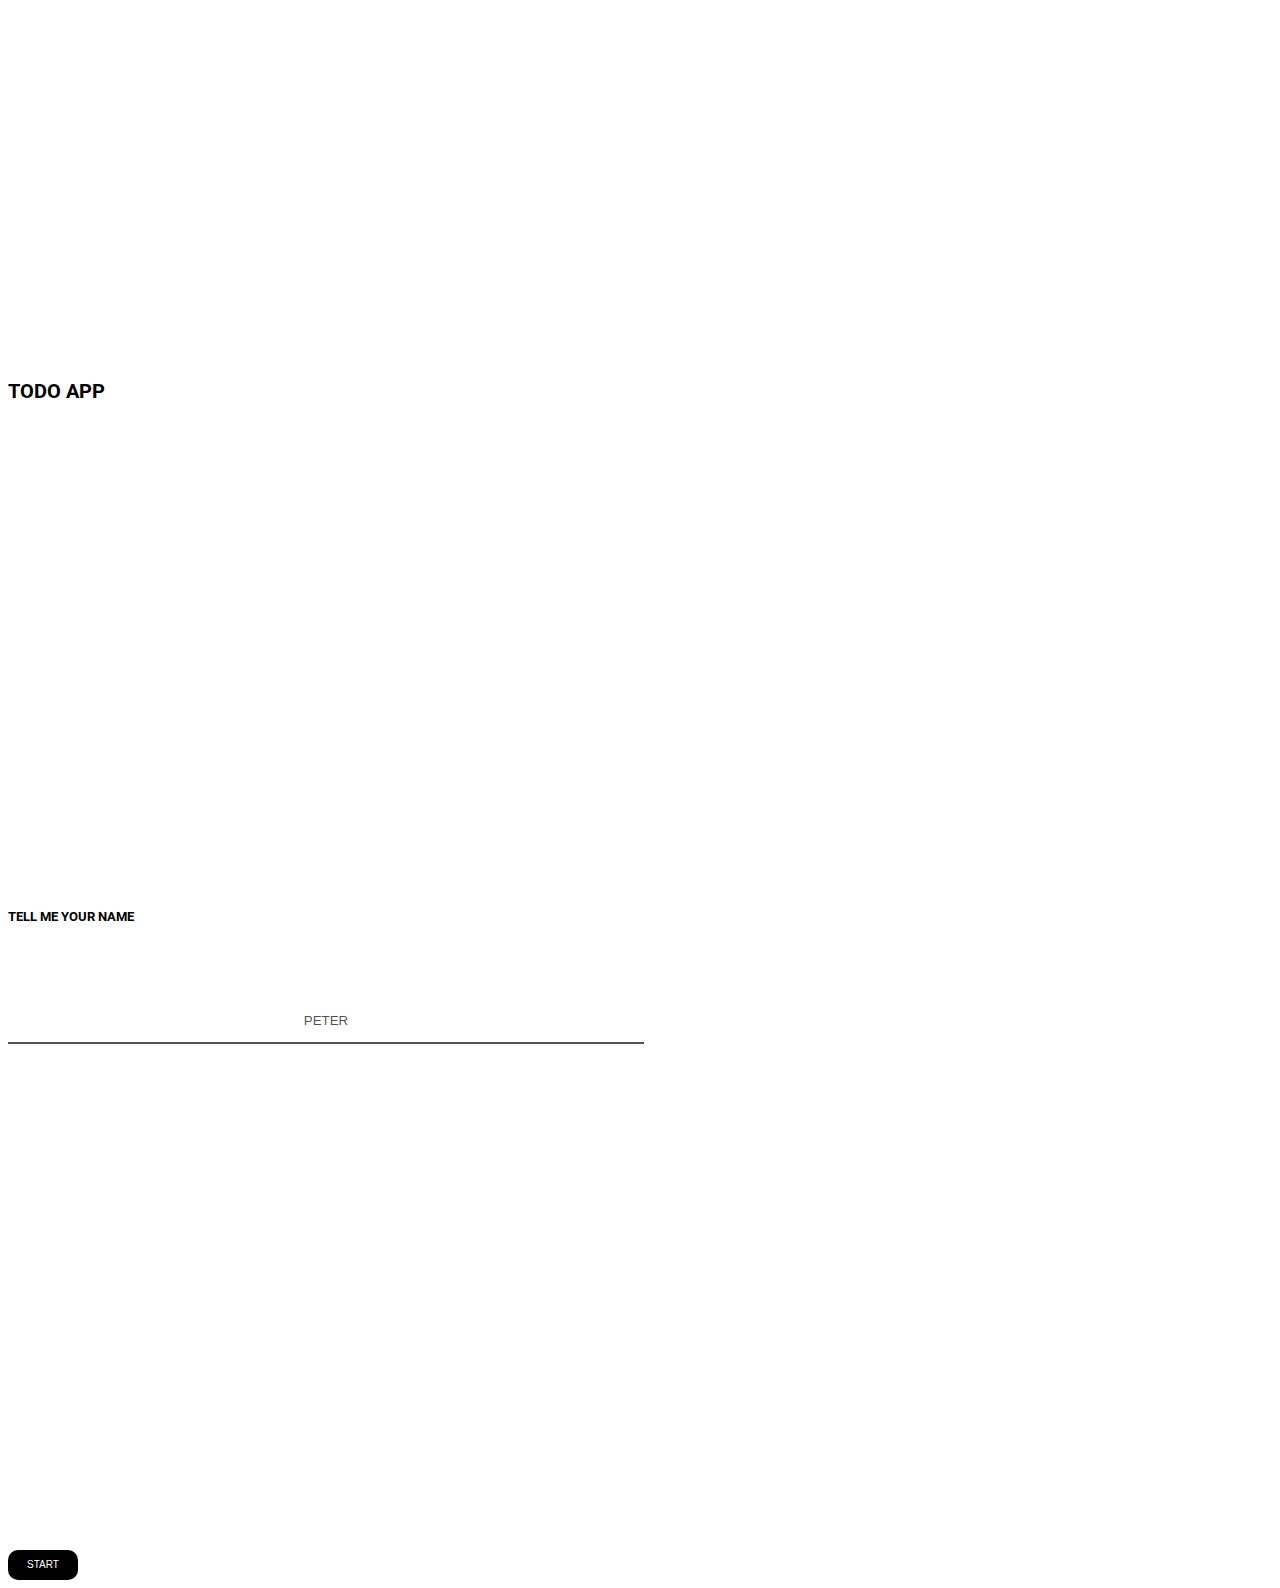
<file: index.html>
<!DOCTYPE html>
<html lang="en">
<head>
	<meta charset="UTF-8">
	<meta name="viewport" content="width=device-width, initial-scale=1.0">
	<title>Document</title>
	<link href="https://cdn.jsdelivr.net/npm/bootstrap@5.0.0-beta1/dist/css/bootstrap.min.css" rel="stylesheet" integrity="sha384-giJF6kkoqNQ00vy+HMDP7azOuL0xtbfIcaT9wjKHr8RbDVddVHyTfAAsrekwKmP1" crossorigin="anonymous">
	<link rel="preconnect" href="https://fonts.gstatic.com">
	<link href="https://fonts.googleapis.com/css2?family=Roboto:wght@700&display=swap" rel="stylesheet">
	<link rel="stylesheet" href="style.css">
</head>
<body>

	<div class="container">
		<div class="row title">
			<div class="col-12 d-flex justify-content-center">
				<h1 class="titre">TODO APP</h1>
			</div>
		</div>
		<div class="row">
			<div class="col-12 d-flex justify-content-center">
				<h3 style="font-family: 'Roboto', sans-serif; font-size: 13px; margin-top: 40%;">TELL ME YOUR NAME</h3>
			</div>
		</div>
		<div class="row">
			<div class="col-12 d-flex justify-content-center">
				<input id="inputName" class="inputName" type="text" placeholder="PETER">
			</div>
		</div>
		<div class="row">
			<div class="col-12 d-flex justify-content-center">
				<button onclick="getName()" type="submit" class="btn-start">START</button>
			</div>
		</div>
	</div>


<script src="app.js"></script>
<script src="https://cdn.jsdelivr.net/npm/@popperjs/core@2.5.4/dist/umd/popper.min.js" integrity="sha384-q2kxQ16AaE6UbzuKqyBE9/u/KzioAlnx2maXQHiDX9d4/zp8Ok3f+M7DPm+Ib6IU" crossorigin="anonymous"></script>
<script src="https://cdn.jsdelivr.net/npm/bootstrap@5.0.0-beta1/dist/js/bootstrap.min.js" integrity="sha384-pQQkAEnwaBkjpqZ8RU1fF1AKtTcHJwFl3pblpTlHXybJjHpMYo79HY3hIi4NKxyj" crossorigin="anonymous"></script>
</body>
</html>
</file>
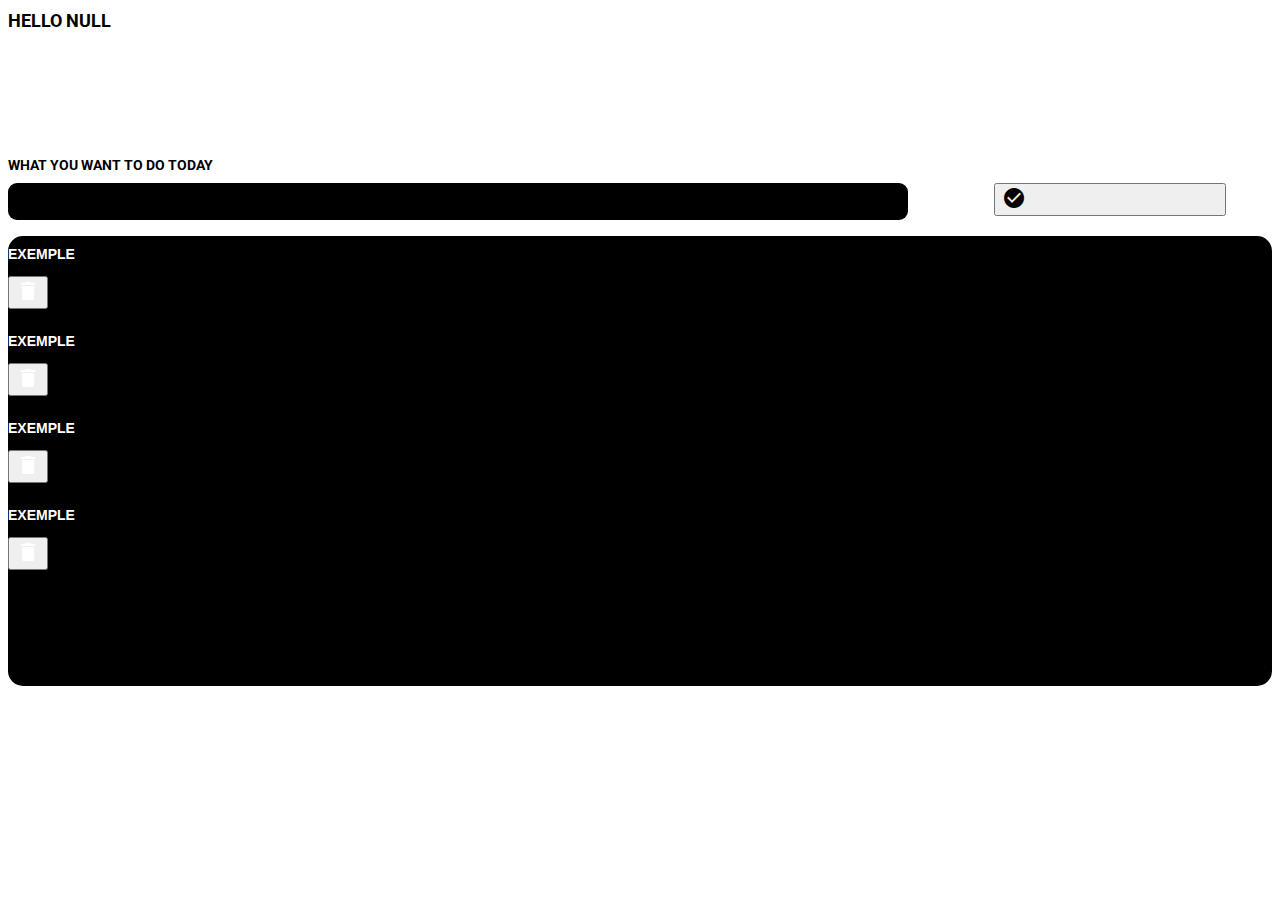
<file: mainindex.html>
<!DOCTYPE html>
<html lang="en">
<head>
	<meta charset="UTF-8">
	<meta name="viewport" content="width=device-width, initial-scale=1.0">
	<title>Document</title>
	<link href="https://cdn.jsdelivr.net/npm/bootstrap@5.0.0-beta1/dist/css/bootstrap.min.css" rel="stylesheet" integrity="sha384-giJF6kkoqNQ00vy+HMDP7azOuL0xtbfIcaT9wjKHr8RbDVddVHyTfAAsrekwKmP1" crossorigin="anonymous">
	<link rel="preconnect" href="https://fonts.gstatic.com">
	<link href="https://fonts.googleapis.com/css2?family=Roboto:wght@700&display=swap" rel="stylesheet">
    <link rel="stylesheet" href="mainstyle.css">
    <link href="https://fonts.googleapis.com/icon?family=Material+Icons" rel="stylesheet">
</head>
<body>

	<div class="container">
		<div class="row">
			<div class="col-12 d-flex justify-content-left">
                <h1 class="NAME" id="hello"></h1>
			</div>
        </div>
        <div class="row">
            <div class="col-12 d-flex justify-content-center">
                <h1 class="ask">WHAT YOU WANT TO DO TODAY</h1>
            </div>
        </div>
        <div class="row mt-5">
			<div class="col-10 d-flex justify-content-center">
				<input id="inputTodo" class="inputTodo" type="text" placeholder="mytodo">
            </div>
            <div class="buttonstyle">
                <button onclick="submitTodo()" class="btn"><span class="material-icons">check_circle_outline</span></button>
            </div>
        </div>
        
        <div class="contain">
            <div class="row">
                <div class="col-12 d-flex justify-content-center mt-5">
                    <h3 id="Todo" class="todoText" style="padding-top: 10px;">EXEMPLE</h3>
                    <button onclick="delete1()" class="btn"><span style="color: white;" class="material-icons">delete
                        </span>
                    </button>
                </div>
                <div class="col-12 d-flex justify-content-center mt-5">
                    <h3 id="Todoo" class="todoText" style="padding-top: 10px;">EXEMPLE</h3>
                    <button onclick="delete2()" class="btn"><span style="color: white;" class="material-icons">delete
                        </span>
                    </button>
                </div>
                <div class="col-12 d-flex justify-content-center mt-5">
                    <h3 id="Todooo" class="todoText" style="padding-top: 10px;">EXEMPLE</h3>
                    <button onclick="delete3()" class="btn"><span style="color: white;" class="material-icons">delete
                        </span>
                    </button>
                </div>
                <div class="col-12 d-flex justify-content-center mt-5">
                    <h3 id="Todoooo" class="todoText" style="padding-top: 10px;">EXEMPLE</h3>
                    <button onclick="delete4()" class="btn"><span style="color: white;" class="material-icons">delete
                        </span>
                    </button>
                </div>
            </div>
        </div>

	</div>

<script src="mainapp.js"></script>
<script src="https://cdn.jsdelivr.net/npm/@popperjs/core@2.5.4/dist/umd/popper.min.js" integrity="sha384-q2kxQ16AaE6UbzuKqyBE9/u/KzioAlnx2maXQHiDX9d4/zp8Ok3f+M7DPm+Ib6IU" crossorigin="anonymous"></script>
<script src="https://cdn.jsdelivr.net/npm/bootstrap@5.0.0-beta1/dist/js/bootstrap.min.js" integrity="sha384-pQQkAEnwaBkjpqZ8RU1fF1AKtTcHJwFl3pblpTlHXybJjHpMYo79HY3hIi4NKxyj" crossorigin="anonymous"></script>
</body>
</html>
</file>
<file: style.css>
.title{
    margin-top: 30%;
}

.titre {
    font-family: 'Roboto', sans-serif !important;
    font-size: 20px;
}

.inputName {
    text-align: center;
    margin-top: 5%;
    background: white;
    color: black;
    width: 50%;
    height: 40px;
    border-color: black;
    border-top: none;
    border-left: none;
    border-right: none;
}

input:focus {
    outline: none;
}

::placeholder {
    color: rgba(0, 0, 0, 0.705);
}



.btn-start {
    margin-top: 40%;
    background-color: black;
    border-style: none;
    border-radius: 10px;
    text-align: center;
    color: white;
    width: 70px;
    height: 30px;
    font-size: 10px;
}
</file>
<file: mainstyle.css>
.NAME {
    text-transform: uppercase;
    font-family: 'Roboto', sans-serif !important;
    font-size: 18px;
    margin-top: 10px;
}

.ask {
    font-size: 14px;
    font-family: 'Roboto', sans-serif !important;
    margin-top: 10%;
}

.inputTodo {
    position: absolute;
    background: black;
    color: white;
    margin-top: 00px;
    border-style: none;
    border-radius: 9px;
    width: 70%;
    height: 35px;
    text-align: center;
}


.contain {
    background: black;
    width: 100%;
    margin-top: 20px;
    border-radius: 15px;
    height: 50vh;
}

.buttonstyle {
    margin-left: 78%;
}

button:focus {
    outline: none;
}

input:focus {
    outline: none;
}

::placeholder {
    color: rgba(255, 255, 255, 0);
}

.todoText {
    color: white;
    font-family: Arial, Helvetica, sans-serif;
    font-size: 14px;
    text-transform: uppercase;
}
</file>
